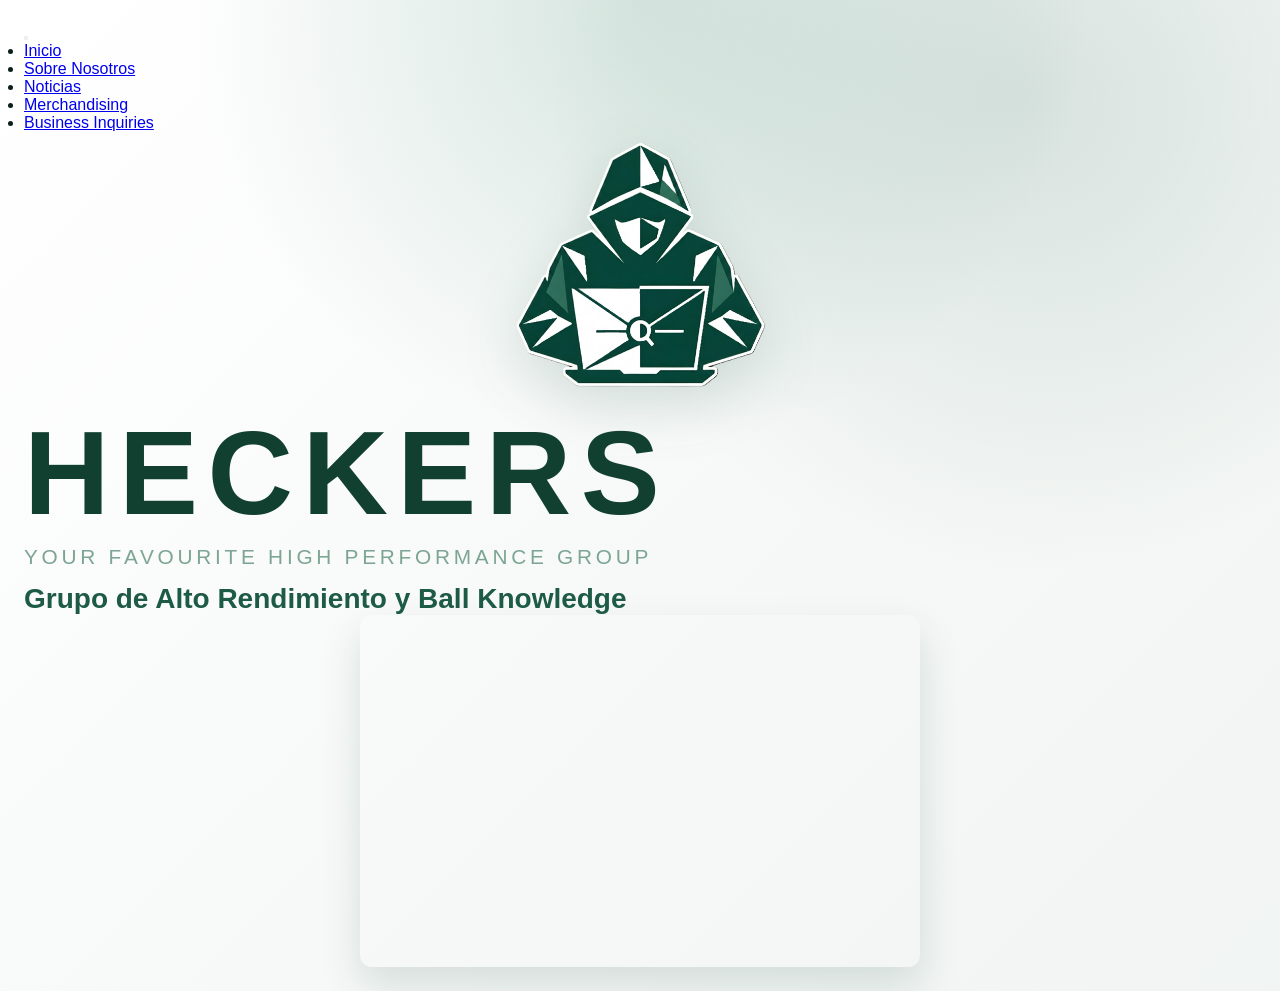
<file: index.html>
<!doctype html>
<html lang="es">
<head>
  <script async src="https://www.googletagmanager.com/gtag/js?id=G-BWYD7K1NYB"></script>
  <script>
    window.dataLayer = window.dataLayer || [];
    function gtag(){dataLayer.push(arguments);}
    gtag('js', new Date());

    gtag('config', 'G-BWYD7K1NYB');
  </script>
  <meta charset="utf-8" />
  <meta name="viewport" content="width=device-width, initial-scale=1" />
  <title>HECKERS</title>
  
  <link rel="stylesheet" href="style.css" />
</head>
<body>
  <button class="menu-btn" id="menuToggle" aria-label="Abrir menú">
    <span></span>
    <span></span>
    <span></span>
  </button>

  <nav class="sidebar" id="sidebar">
    <ul class="nav-links">
      <li><a href="index.html">Inicio</a></li>
      
      <li><a href="sobre-nosotros.html">Sobre Nosotros</a></li>
      
      <li><a href="noticias.html">Noticias</a></li>
      <li><a href="merchandising.html">Merchandising</a></li>
      <li><a href="contacto.html">Business Inquiries</a></li>
    </ul>
  </nav>

  <main aria-label="Landing page de HECKERS">
    <img class="logo" src="logo-heckers.png" alt="Logo de HECKERS" />

    <h1>HECKERS</h1>
    <p class="tagline">Your Favourite High Performance Group</p>
    <p class="gar">Grupo de Alto Rendimiento y Ball Knowledge</p>

    <div class="spotify-embed">
      <iframe data-testid="embed-iframe" style="border-radius:12px" src="https://open.spotify.com/embed/playlist/0dTJcXklbT8fTyXTgGxaQS?utm_source=generator" width="100%" height="352" frameBorder="0" allowfullscreen="" allow="autoplay; clipboard-write; encrypted-media; fullscreen; picture-in-picture" loading="lazy"></iframe>
    </div>
  </main>

  <script>
    const menuBtn = document.getElementById('menuToggle');
    const sidebar = document.getElementById('sidebar');

    menuBtn.addEventListener('click', () => {
      sidebar.classList.toggle('active');
    });
  </script>
</body>
</html>
</file>
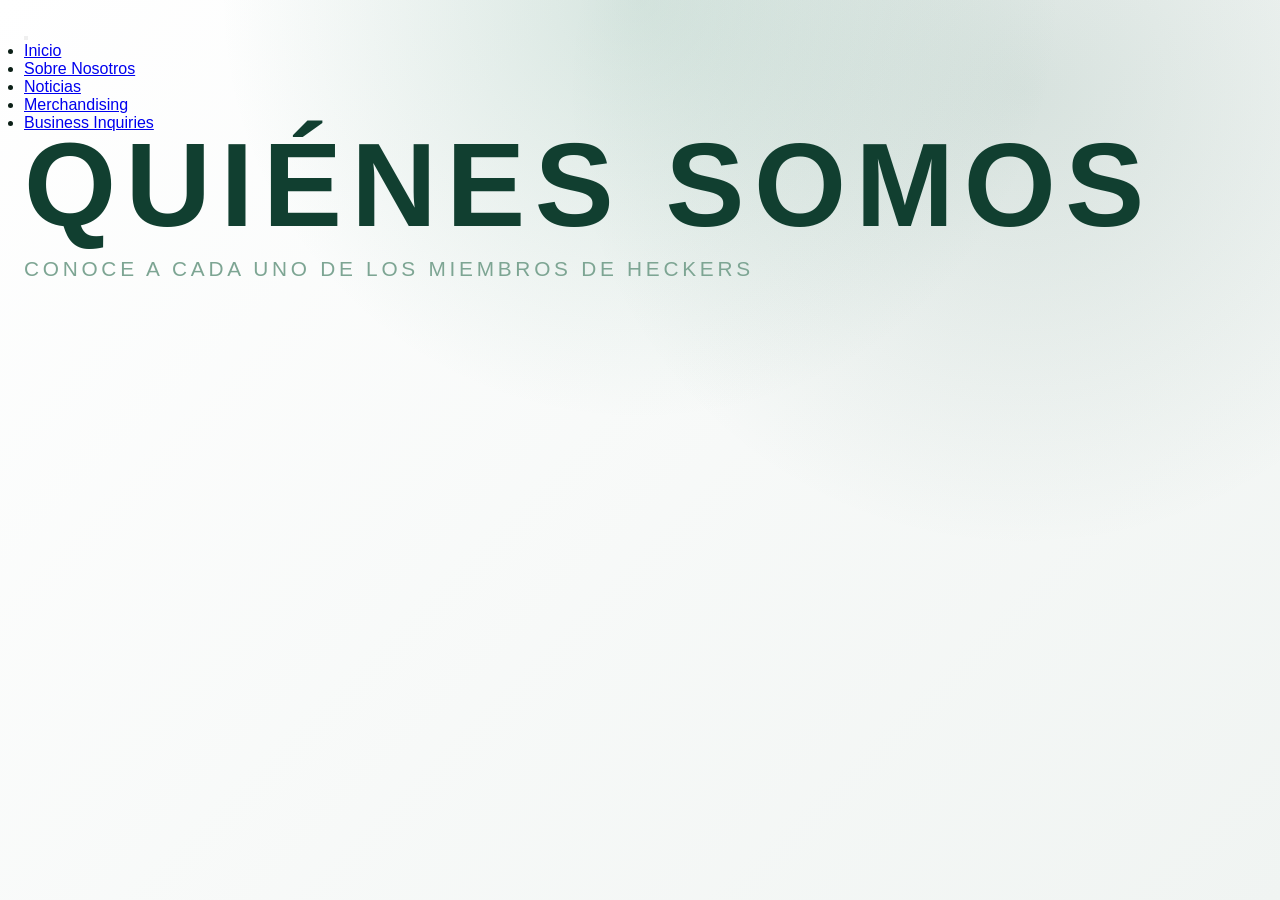
<file: sobre-nosotros.html>
<!doctype html>
<html lang="es">
<head>
  <meta charset="utf-8" />
  <meta name="viewport" content="width=device-width, initial-scale=1" />
  <title>Sobre Nosotros - HECKERS</title>
  
  <link rel="stylesheet" href="style.css" />
</head>
<body>
  <button class="menu-btn" id="menuToggle" aria-label="Abrir menú">
    <span></span>
    <span></span>
    <span></span>
  </button>

  <nav class="sidebar" id="sidebar">
    <ul class="nav-links">
      <li><a href="index.html">Inicio</a></li>
      <li><a href="sobre-nosotros.html">Sobre Nosotros</a></li>
      <li><a href="noticias.html">Noticias</a></li>
      <li><a href="merchandising.html">Merchandising</a></li>
      <li><a href="contacto.html">Business Inquiries</a></li>
    </ul>
  </nav>

  <main aria-label="Sección Sobre Nosotros">
    <h1>QUIÉNES SOMOS</h1>
    <p class="tagline">Conoce a cada uno de los miembros de HECKERS</p>
    
    <p style="margin-top: 30px; font-size: 1.1rem; line-height: 1.6; color: var(--text-secondary);">
    </p>
  </main>

  <script>
    const menuBtn = document.getElementById('menuToggle');
    const sidebar = document.getElementById('sidebar');

    menuBtn.addEventListener('click', () => {
      sidebar.classList.toggle('active');
    });
  </script>
</body>
</html>
</file>
<file: style.css>
:root {
  --bg: #ffffff;
  --green-light: #458b71;
  --green-main: #1d5b46;
  --green-dark: #113f30;
  --off-white: #f0f4f2;
  --green-muted: #7da593;
  --text: #0b1f16;
  --ink: #113f30;
  --panel: rgba(255, 255, 255, 0.9);
  --shadow: rgba(17, 63, 48, 0.12);
}

* {
  box-sizing: border-box;
  margin: 0;
  padding: 0;
}

body {
  min-height: 100vh;
  font-family: "Space Grotesk", "Arial Narrow", sans-serif;
  color: var(--text);
  background:
    radial-gradient(circle at top, rgba(69, 139, 113, 0.2), transparent 38%),
    radial-gradient(circle at 80% 10%, rgba(29, 91, 70, 0.15), transparent 35%),
    linear-gradient(135deg, var(--bg), var(--off-white));
  display: block;
  padding: 24px;
}

.shell {
  width: min(100%, 980px);
  margin: 16px auto 48px;
  text-align: center;
  padding: 42px 28px 48px;
  border: 1px solid rgba(29, 91, 70, 0.2);
  border-radius: 32px;
  background: rgba(255, 255, 255, 0.68);
  box-shadow: 0 28px 90px var(--shadow);
  backdrop-filter: blur(10px);
  position: relative;
  overflow: hidden;
}

.shell::before,
.shell::after {
  content: "";
  position: absolute;
  border-radius: 999px;
  opacity: 0.5;
  filter: blur(0);
  z-index: 0;
}

.shell::before {
  width: 220px;
  height: 220px;
  background: radial-gradient(circle, rgba(29, 91, 70, 0.35), transparent 70%);
  top: -70px;
  right: -40px;
}

.shell::after {
  width: 260px;
  height: 260px;
  background: radial-gradient(circle, rgba(69, 139, 113, 0.35), transparent 70%);
  bottom: -120px;
  left: -60px;
}

.logo {
  width: min(260px, 70vw);
  height: auto;
  display: block;
  margin: 0 auto 28px;
  filter: drop-shadow(0 18px 28px rgba(17, 63, 48, 0.14));
  position: relative;
  z-index: 1;
}

h1 {
  font-family: "Bebas Neue", "Impact", sans-serif;
  font-size: clamp(3.4rem, 12vw, 7.4rem);
  line-height: 0.9;
  letter-spacing: 0.08em;
  color: var(--green-dark);
  text-transform: uppercase;
  position: relative;
  z-index: 1;
}

.tagline {
  margin-top: 18px;
  font-size: clamp(1rem, 3vw, 1.3rem);
  letter-spacing: 0.18em;
  text-transform: uppercase;
  color: var(--green-muted);
  position: relative;
  z-index: 1;
}

.gar {
  margin-top: 14px;
  font-size: clamp(1.15rem, 3vw, 1.75rem);
  font-weight: 700;
  color: var(--green-main);
  position: relative;
  z-index: 1;
}

.hero {
  padding: 16px 0 32px;
  display: grid;
  gap: 18px;
  position: relative;
  z-index: 1;
}

.hero-top {
  display: flex;
  justify-content: center;
  flex-wrap: wrap;
  gap: 10px;
}

.pill {
  padding: 8px 16px;
  border-radius: 999px;
  background: rgba(29, 91, 70, 0.18);
  color: var(--green-dark);
  font-size: 0.85rem;
  font-weight: 600;
  text-transform: uppercase;
  letter-spacing: 0.08em;
}

.subcopy {
  font-size: clamp(1rem, 2.4vw, 1.2rem);
  color: var(--ink);
  max-width: 680px;
  margin: 0 auto;
}

.cta-row {
  display: flex;
  justify-content: center;
  flex-wrap: wrap;
  gap: 14px;
  margin-top: 6px;
}

.btn {
  display: inline-flex;
  align-items: center;
  justify-content: center;
  padding: 12px 22px;
  border-radius: 999px;
  text-decoration: none;
  font-weight: 700;
  color: #fff;
  background: linear-gradient(120deg, var(--green-dark), var(--green-main));
  box-shadow: 0 12px 24px rgba(17, 63, 48, 0.2);
  transition: transform 0.2s ease, box-shadow 0.2s ease;
}

.btn:hover {
  transform: translateY(-2px) scale(1.01);
  box-shadow: 0 16px 28px rgba(17, 63, 48, 0.24);
}

.btn.ghost {
  background: transparent;
  color: var(--green-dark);
  border: 2px solid rgba(29, 91, 70, 0.4);
  box-shadow: none;
}

.stats {
  display: grid;
  grid-template-columns: repeat(auto-fit, minmax(140px, 1fr));
  gap: 12px;
  margin-top: 12px;
}

.stat {
  padding: 12px 14px;
  border-radius: 18px;
  background: rgba(240, 244, 242, 0.9);
  border: 1px solid rgba(69, 139, 113, 0.35);
  display: grid;
  gap: 4px;
}

.stat-number {
  font-size: 1.5rem;
  font-weight: 700;
  color: var(--green-dark);
}

.stat-label {
  font-size: 0.8rem;
  text-transform: uppercase;
  letter-spacing: 0.12em;
  color: var(--green-muted);
}

.section-grid {
  display: grid;
  grid-template-columns: repeat(auto-fit, minmax(240px, 1fr));
  gap: 20px;
  margin-top: 20px;
  text-align: left;
}

.panel {
  background: var(--panel);
  border-radius: 22px;
  padding: 22px;
  border: 1px solid rgba(29, 91, 70, 0.18);
  box-shadow: 0 18px 40px rgba(17, 63, 48, 0.08);
}

.panel h2 {
  font-size: 1.4rem;
  margin-bottom: 12px;
  color: var(--green-dark);
}

.bullet {
  list-style: none;
  display: grid;
  gap: 10px;
}

.bullet li::before {
  content: "•";
  margin-right: 10px;
  color: var(--green-light);
  font-weight: 700;
}

.bullet li {
  display: flex;
  align-items: baseline;
  gap: 6px;
}

.roster-grid {
  display: grid;
  gap: 12px;
}

.roster-card {
  padding: 14px 16px;
  border-radius: 16px;
  background: rgba(69, 139, 113, 0.15);
  border: 1px solid rgba(29, 91, 70, 0.25);
}

.roster-card h3 {
  font-size: 1.1rem;
  margin-bottom: 6px;
  color: var(--ink);
}

.roster-card p {
  color: var(--green-dark);
}

.timeline {
  list-style: none;
  display: grid;
  gap: 12px;
}

.timeline li {
  display: grid;
  grid-template-columns: auto 1fr;
  gap: 12px;
  align-items: center;
}

.time {
  font-weight: 700;
  background: rgba(69, 139, 113, 0.25);
  padding: 6px 10px;
  border-radius: 999px;
  color: var(--ink);
  font-size: 0.9rem;
}

.event {
  color: var(--green-dark);
}

.chips {
  display: flex;
  flex-wrap: wrap;
  gap: 10px;
}

.chips span {
  padding: 8px 14px;
  border-radius: 999px;
  background: rgba(29, 91, 70, 0.16);
  font-size: 0.9rem;
  color: var(--ink);
}

.spotify-panel {
  margin-top: 26px;
  text-align: left;
}

.panel-head {
  display: grid;
  gap: 6px;
  margin-bottom: 14px;
}

.panel-head p {
  color: var(--green-dark);
}

.spotify-embed {
  width: min(100%, 560px);
  margin: 0 auto;
  overflow: hidden;
  border-radius: 12px;
  box-shadow: 0 18px 40px rgba(17, 63, 48, 0.14);
}

.spotify-embed iframe {
  display: block;
  width: 100%;
  border: 0;
}

.faq {
  margin-top: 24px;
  text-align: left;
}

details {
  background: rgba(255, 255, 255, 0.6);
  border-radius: 16px;
  padding: 12px 16px;
  margin-top: 12px;
  border: 1px solid rgba(29, 91, 70, 0.2);
}

summary {
  cursor: pointer;
  font-weight: 600;
  color: var(--ink);
}

details p {
  margin-top: 8px;
  color: var(--green-dark);
}

.footer {
  margin-top: 28px;
  font-size: 0.95rem;
  color: var(--green-muted);
}

@keyframes float-in {
  from {
    opacity: 0;
    transform: translateY(12px);
  }
  to {
    opacity: 1;
    transform: translateY(0);
  }
}

.hero,
.section-grid,
.spotify-panel,
.faq,
.footer {
  animation: float-in 0.6s ease both;
}

.section-grid {
  animation-delay: 0.08s;
}

.spotify-panel {
  animation-delay: 0.12s;
}

.faq {
  animation-delay: 0.16s;
}

.footer {
  animation-delay: 0.2s;
}

@media (max-width: 720px) {
  body {
    padding: 18px;
  }

  .shell {
    padding: 32px 20px 40px;
  }

  .section-grid {
    text-align: left;
  }

  .timeline li {
    grid-template-columns: 1fr;
  }
}

@media (prefers-reduced-motion: reduce) {
  * {
    animation-duration: 0.01ms !important;
    animation-iteration-count: 1 !important;
    transition: none !important;
  }
}
</file>
